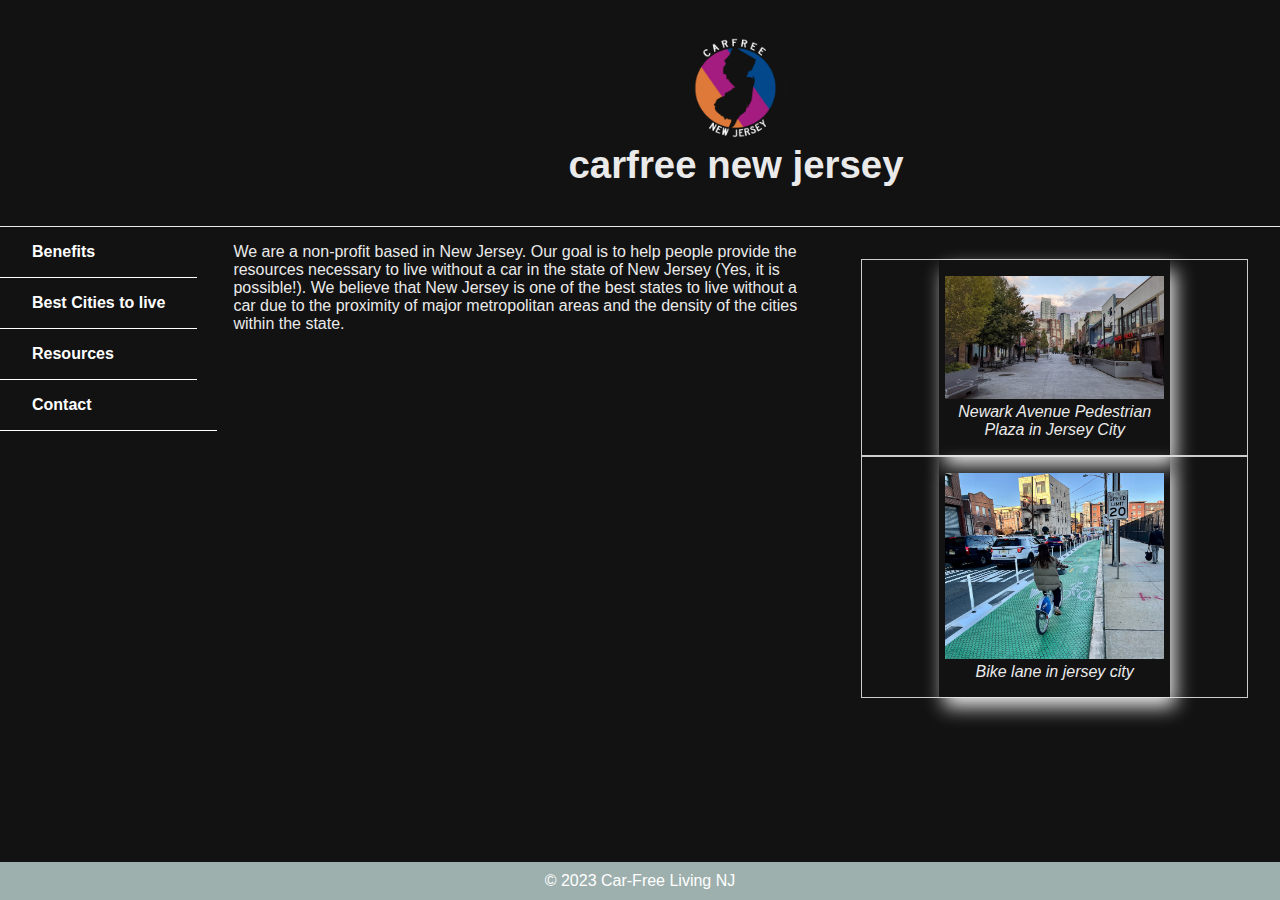
<file: Pages/index.html>
<!DOCTYPE html>

<head>

  <title>carfree new jersey</title>
  <meta charset="UTF-8">
  <meta name="viewport" content="width=device-width, initial-scale=1.0">
  <link rel=stylesheet href="../style.css">
    <link rel="icon" href="/photos/njstatelogo_sro_icon.ico">

</head>
<html lang="en" style="height: 100%">
<body style="height: 100%">
<div style="display: flex;flex-direction: column;height: 100%">
    <div style="display: flex; flex-direction: row">
        <header>
            <a href="index.html"><img src="../media/logo.png" alt="Logo" width="100px" height="100px"></a>
            <h1>carfree new jersey</h1>
        </header>
    </div>
    <div id="content">
        <nav style="display: flex;flex-direction: column">
            <ul>
                <li><a href="benefits.html">Benefits</a></li>
                <li><a href="cities.html">Best Cities to live</a></li>
                <li><a href="resources.html">Resources</a></li>
                <li><a href="contact.html">Contact</a></li>
            </ul>
        </nav>
        <aside style="display: flex;flex-direction: column">
            <figure>
                <div class="gallery">
                    <div class="responsive">
                        <img src="/photos/newarkavejc.jpg"><figcaption>Newark Avenue Pedestrian Plaza in Jersey City</figcaption>
                    </div>
                </div>
                <div class="gallery">
                    <div class="responsive">
                        <img src="/photos/bikelane.jpg" alt="bike lane in jersey city"><figcaption>Bike lane in jersey city</figcaption>
                    </div>
                </div>
            </figure>
        </aside>
        <main style="display: flex;flex-direction: column">
            We are a non-profit based in New Jersey. Our goal is to help people provide the resources necessary to live without a car in the state of New Jersey (Yes, it is possible!). We believe that New Jersey is one of the best states to live without a car due to the proximity of major metropolitan areas and the density of the cities within the state.
        </main>
    </div>
    <footer>
        <p>&copy; 2023 Car-Free Living NJ</p>
    </footer>
</div>




  </body>
</html>
</file>
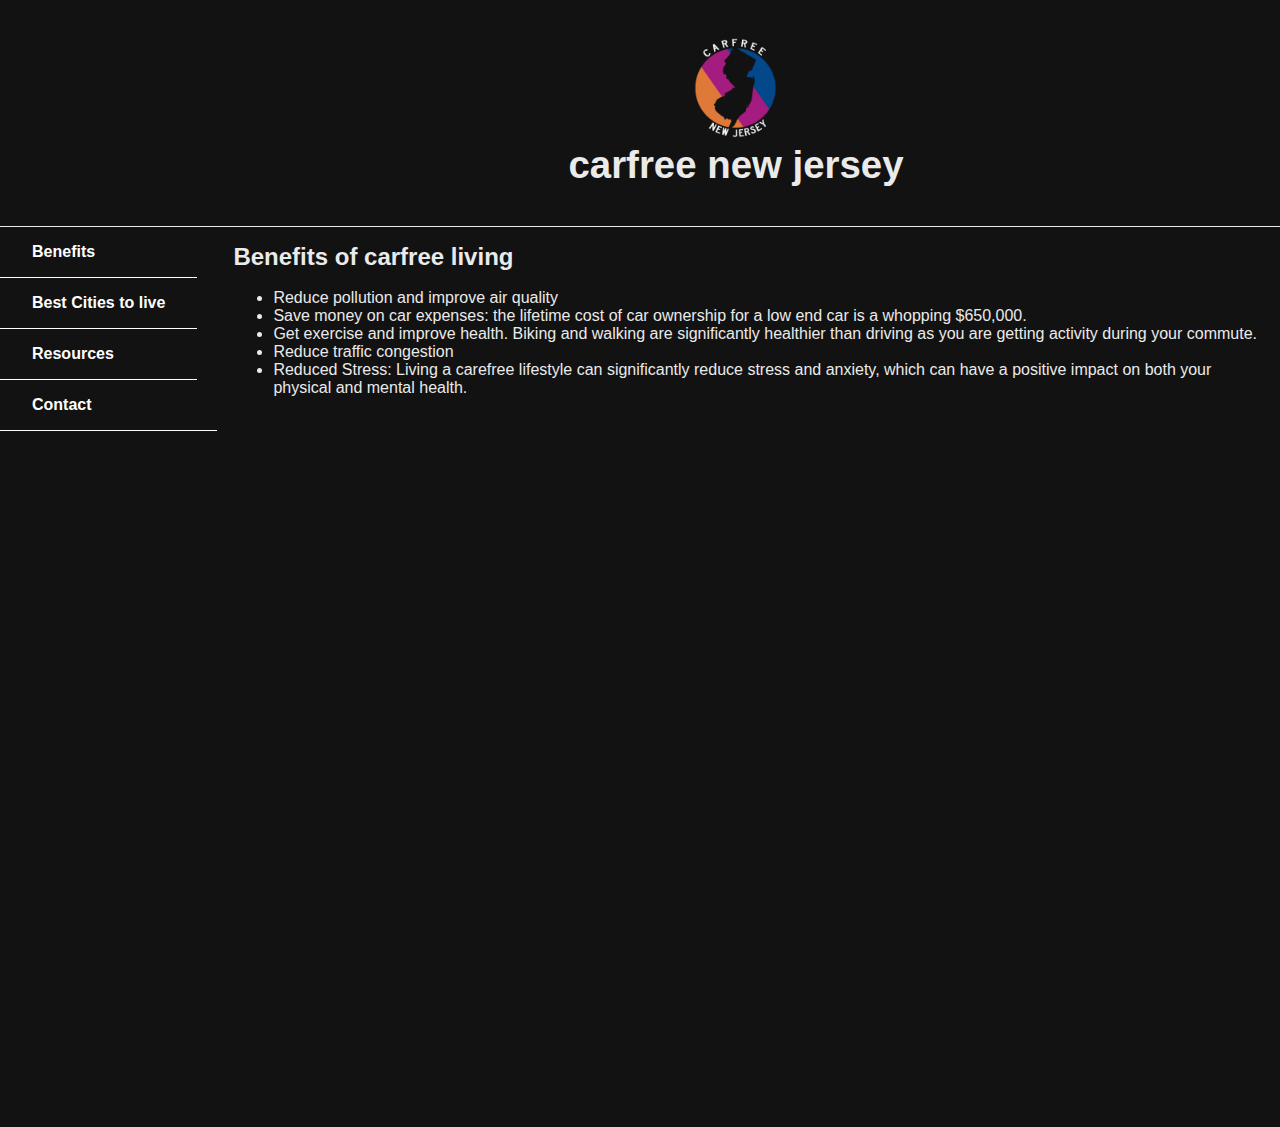
<file: Pages/benefits.html>
<!DOCTYPE html>
<head>
    <title>carfree new jersey</title>
    <meta charset="UTF-8">
    <meta name="viewport" content="width=device-width, initial-scale=1.0">
    <link rel=stylesheet href="../style.css">
    <link rel="icon" href="/photos/njstatelogo_sro_icon.ico">

</head>
<html lang="en">
<body>
<header>
    <a href="index.html"><img src="../media/logo.png" alt="Logo" width="100px" height="100px"></a>
        <h1>carfree new jersey</h1>
</header>

<div id="content">
    <nav>
        <ul>

            <li><a href="benefits.html">Benefits</a></li>
            <li><a href="cities.html">Best Cities to live</a></li>
            <li><a href="resources.html">Resources</a></li>
            <li><a href="contact.html">Contact</a></li>
        </ul>
    </nav>

    <main>
    <h2>Benefits of carfree living</h2>
        <br>
    <ul>
        <li>
            Reduce pollution and improve air quality
        </li>
        <li>
            Save money on car expenses: the lifetime cost of car ownership for a low end car is a whopping $650,000.
        </li>
        <li>
            Get exercise and improve health. Biking and walking are significantly healthier than driving as you are getting activity during your commute.</li>
        <li>
            Reduce traffic congestion
        </li>
        <li>
            Reduced Stress: Living a carefree lifestyle can significantly reduce stress and anxiety, which can have a positive impact on both your physical and mental health.
        </li>
    </ul>
    </main>
</div>
</body>
</html>
</file>
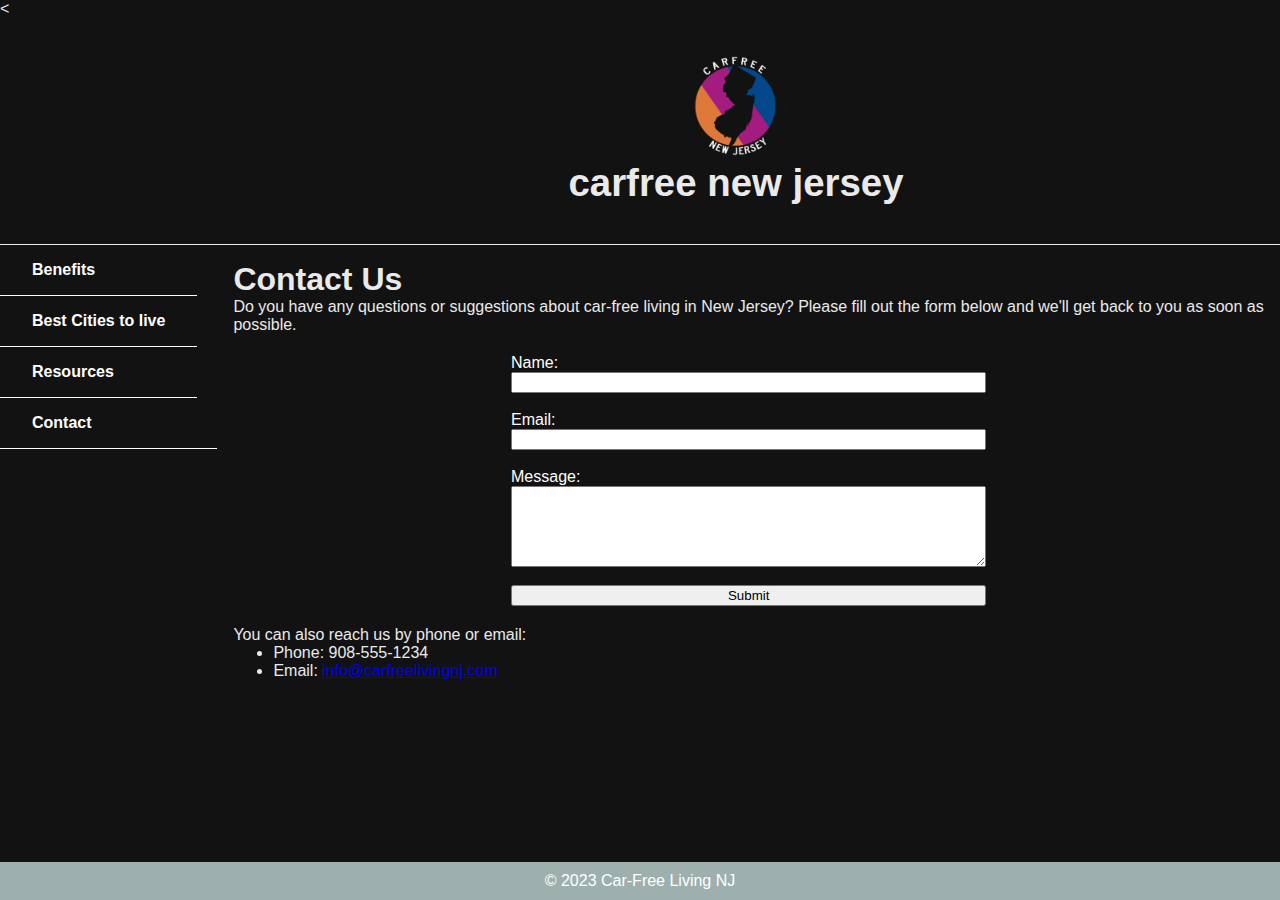
<file: Pages/contact.html>
<!DOCTYPE html>
<head>
  <title>carfree new jersey</title>
  <meta charset="UTF-8">
  <meta name="viewport" content="width=device-width, initial-scale=1.0">
  <link rel=stylesheet href="../style.css">
</head>
<html lang="en">
<body>
<div class="col-1">
  <div class="col-1">

  <
<header>
  <a href="index.html"><img src="../media/logo.png" alt="Logo" width="100px" height="100px"></a>
  <h1>carfree new jersey</h1>
</header>
<div id="content">
  <nav>
    <ul>
      <li>
        <a href="benefits.html">Benefits</a>
      </li>
      <li>
        <a href="cities.html">Best Cities to live</a>
      </li>
      <li>
        <a href="resources.html">Resources</a>
      </li>
      <li>
        <a href="contact.html">Contact</a>
      </li>
    </ul>
  </nav>
  <main>
<h1>Contact Us</h1>
<p>Do you have any questions or suggestions about car-free living in New Jersey? Please fill out the form below and we'll get back to you as soon as possible.</p>
<form action="#" method="post">
  <label for="name">Name:</label>
  <input type="text" id="name" name="name" required>
  <br>
  <label for="email">Email:</label>
  <input type="email" id="email" name="email" required>
  <br>
  <label for="message">Message:</label>
  <textarea id="message" name="message" rows="5" required></textarea>
  <br>
  <input type="submit" value="Submit">
</form>
<p>You can also reach us by phone or email:</p>
<ul>
  <li>Phone: 908-555-1234</li>
  <li>Email: <a href="mailto:info@carfreelivingnj.com">info@carfreelivingnj.com</a></li>
</ul>
  </main>
</div>
<footer>
  <p>&copy; 2023 Car-Free Living NJ</p>
</footer>
  </div>
</div>
</body>
</html>
</file>
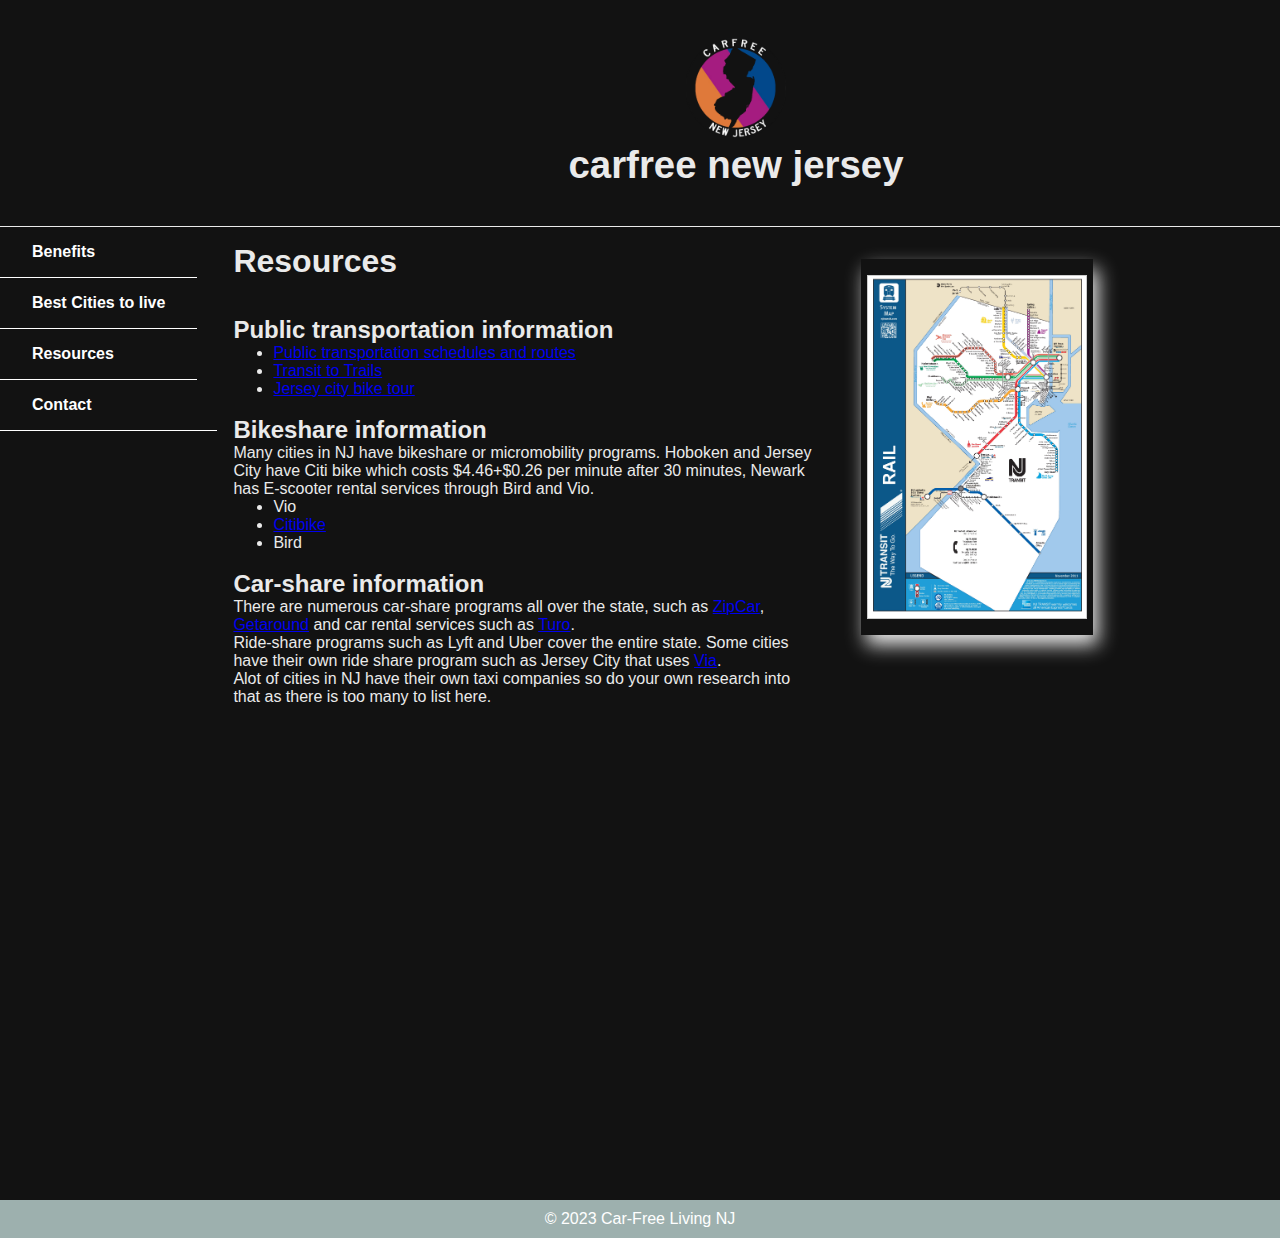
<file: Pages/resources.html>
<!DOCTYPE html>
<head>

    <title>carfree new jersey</title>
    <meta charset="UTF-8">
    <meta name="viewport" content="width=device-width, initial-scale=1.0">
    <link rel=stylesheet href="../style.css">
    <link rel="icon" href="/photos/njstatelogo_sro_icon.ico">

</head>
<html lang="en">
<body>
<div class="col-1">
    <div class="col-1">
<header>
    <a href="index.html"><img src="../media/logo.png" alt="Logo" width="100px" height="100px"></a>
    <h1>carfree new jersey</h1>
</header>
<div id="content">
    <nav>
        <ul>

            <li><a href="benefits.html">Benefits</a></li>
            <li><a href="cities.html">Best Cities to live</a></li>
            <li><a href="resources.html">Resources</a></li>
            <li><a href="contact.html">Contact</a></li>
        </ul>
    </nav>
    <aside>
        <figure>
            <div class="responsive">
                <div class="gallery">
                    <img src="/photos/njtmapp.jpg" alt="NJ Transit map">
                </div>
            </div>
        </figure>
    </aside>
    <main>
        <h1>Resources</h1>
        <br><br>
        <h2>Public transportation information</h2>
        <ul>
    <li>
        <a href="https://www.njtransit.com">Public transportation schedules and routes</a>
    </li>
    <li>
        <a href="https://www.njtransit.com/trails">Transit to Trails</a>
    </li>
    <li>
        <a href="https://ride.citibikenyc.com/rides/jersey-city-waterfront">Jersey city bike tour</a>
    </li>
</ul>
<br>
        <h2>Bikeshare information</h2>
        Many cities in NJ have bikeshare or micromobility programs. Hoboken and Jersey City have Citi bike which costs $4.46+$0.26 per minute after 30 minutes, Newark has E-scooter rental services through Bird and Vio.
<ul>
    <li>Vio</li>
    <li><a href="https://citibikenyc.com/nj">Citibike</a></li>
    <li>Bird</li>
</ul>
        <br>
        <h2>Car-share information</h2>
        There are numerous car-share programs all over the state, such as <a href="https://zipcar.com">ZipCar</a>, <a href="https://www.getaround.com/locations-city/jersey-city-new-jersey-car-sharing">Getaround</a>  and car rental services such as <a href="https://turo.com">Turo</a>. <br>
        Ride-share programs such as Lyft and Uber cover the entire state. Some cities have their own ride share program such as Jersey City that uses <a href="https://city.ridewithvia.com/jersey-city">Via</a>. <br>
        Alot of cities in NJ have their own taxi companies so do your own research into that as there is too many to list here.
</main>
</div>
    </div>
</div>
</body>
<footer style="margin-top:300px">
    <p>&copy; 2023 Car-Free Living NJ</p>
</footer>
</html>
</file>
<file: style.css>
@media only screen and (min-width: 768px) {
  #content { display: flex;flex-direction: row;height: 100% }
  nav      { flex: none; }
  main     { flex: 6;
    min-width: 20em;
    background-color: #121212;
  overflow:auto;}
  aside    { flex: 4;
    background-color: #121212; }
  header { padding-left: 10em; }
  }
  @media only screen and (max-width: 767px) {
  nav {text-align:center;}
}
header image {}
#cities table {
    border-collapse:collapse;
    border-spacing:0;
    width:100%;
    display:flex;
    flex:2;
    justify-content: center;
    border:1px solid #121212;
}

#cities tr {
    border-bottom:1px solid #ddd
}
#cities tr:nth-child(odd) {background-color:#121212}
#cities tr:nth-child(even){background-color: #2d2d2d;
color: #eaeaea;}
#cities td, th {
    padding:8px 8px;
    display:table-cell;
    text-align:left;
    vertical-align:top
}
#cities th:first-child, td:first-child{padding-left:16px}
#cities td {border:1px solid;}
#cities th {font-size:20px;
font-weight: bold;
text-align: center;}

div.gallery {
    border: 1px solid #ccc;
    align-items: center;

}

div.gallery:hover {
    border: 1px solid #777;
}

div.gallery img {
    width: 100%;
    height: auto;
}

div.desc {
    padding: 15px;
    text-align: center;
}

* {
    box-sizing: border-box;
}

.responsive {
    padding: 1em 6px;
    float: inside;
    width: 60%;
    box-shadow: 5px 10px 18px #eaeaea;
}
@media only screen and (max-width: 700px) {
    .responsive {
        width: 49.99999%;
        margin: 6px 0;
    }
}

.clearfix:after {
    content: "";
    display: table;
    clear: both;
}
div.gallery{display: flex;
flex-direction: column;
flex:1;}
#content { display: flex;flex-direction: row;height: 100%;}
nav      { flex: none;
    background-color: #121212; }
main     { flex: 6;
    min-width: 20em;
    background-color: #121212; }
aside    { flex: 4;
    background-color: #121212; }
nav   { order: 1;
    font-family: "HelveticaNeue-Light", "Helvetica Neue Light", "Helvetica Neue", Helvetica, Arial, "Lucida Grande", sans-serif;
    display: flex;flex-direction: column;}
main  { order: 2; }
aside { order: 3; }
* { box-sizing: border-box; margin: 0; }
body {
    font-family: "HelveticaNeue-Light", "Helvetica Neue Light", "Helvetica Neue", Helvetica, Arial, "Lucida Grande", sans-serif;
    color: #eaeaea;
    background-color: #121212;
    height: 100%;}
html { height:100%;}
nav ul { list-style-type: none;
    padding: 1em; }
nav a { text-decoration: none;
    padding: 1em;
    font-weight: bold;
}
header { background-color: #121212;
    color: #eaeaea;
    padding: 2em 0 2em 10em;
    font-size: 120%;
    border-bottom: solid #eaeaea 1px;
}
h2 { color: #eaeaea;
    font-family: "HelveticaNeue-Light", "Helvetica Neue Light", "Helvetica Neue", Helvetica, Arial, "Lucida Grande", sans-serif;

}
main{ padding: 1em; }
aside { float: right;
    padding:2em;
    display: flex;
    flex-direction: column;}
figure { text-align: center; }
figcaption { font-style: italic; text-align: center;}
footer {
    background-color: #333;
    color: white;
    padding: 10px;
    text-align: center;
}

footer p {
    margin: 0;
}

header, main, nav, figure, footer { display: block; }
figcaption {color:#eaeaea}
nav ul {
    margin: 0;
    padding: 0;
    list-style: none;
}

nav li {
    margin-right: 20px;
}

nav li:last-child {
    margin-right: 0;
}

nav a {
    color: white;
    text-decoration: none;
    font-weight: bold;
}

nav a:hover {
    text-decoration: underline;
}
nav a {
    display: block;
    padding: 1em 2em;
    transition: background-color 2s linear; }
nav { background-color: #121212; }
nav ul { list-style-type: none;
    margin: 0;
    padding: 0;
}
nav li { border-bottom: 1px solid #ffffff;
}
nav a:link { color: #FFFFFF; }
nav a:visited { color: #F8F8F8; }
nav a:hover {  color: #121212;
    background-color: #eaeaea;
}
header {width:100%;
    text-align:center;
    display:inline-block;
    margin: 0 auto;}
form {
    width: 50%;
    margin: 0 auto;
    padding: 20px;
    background-color:#121212;
    border-radius: 5px;
    color: #ffffff;
}
footer
{
    height:auto;
    background-color: #9db0ae;

}
form.input { width: 23%;
    margin-left: 211px;
    height: 30px;
}
form {
        width: 50%;
        padding: 20px;
        background-color: #121212;
        border-radius: 5px;
        color: #ffffff;
        display: flex;
        flex-direction: column;
}
.col-1{display: flex;flex-direction: column;height: 100%;}
.row-1{display: flex; flex-direction: row;}
</file>
